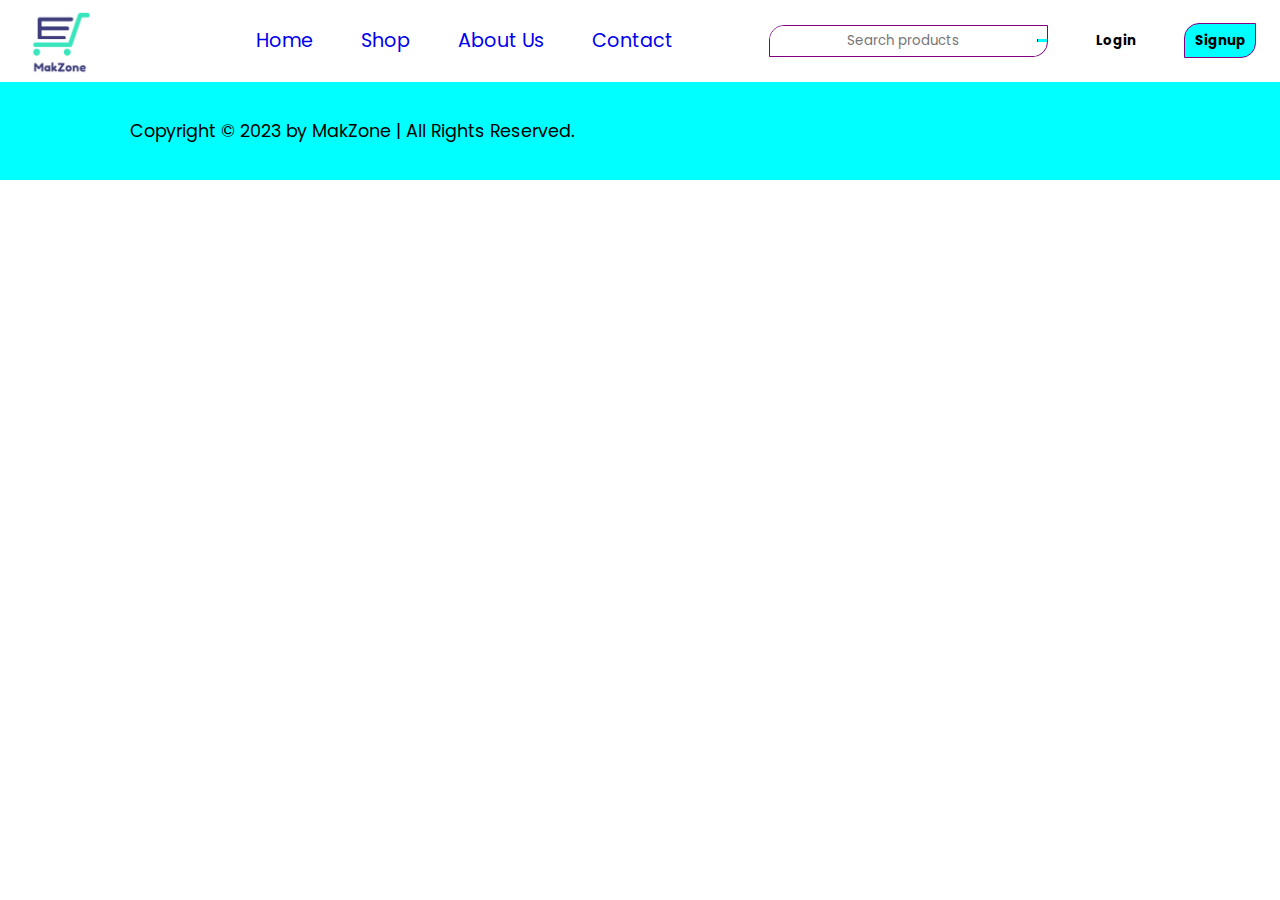
<file: product.html>
<!DOCTYPE html>
<html lang="en">
<head>

    <meta charset="UTF-8">
    <meta http-equiv="X-UA-Compatible" content="IE=edge">
    <meta name="viewport" content="width=device-width, initial-scale=1.0">

    <title>Product Description</title>

    <link rel="stylesheet" href="style.css">

    <link rel="stylesheet" href="https://maxst.icons8.com/vue-static/landings/line-awesome/line-awesome/1.3.0/css/line-awesome.min.css">

</head>
<body>

    <div class="header-el">

        <img class="header logo" src="images/MakZone.png" alt=""> 
        <div class="header navbar">
            <a href="index.html" class="nav">Home</a>
            <a href="shop.html" class="nav">Shop</a>
            <a href="about.html" class="nav">About Us</a>
            <a href="contact.html" class="nav">Contact</a>
            <i class="las icon la-shopping-cart"></i>
            <div class="searchBar">
                <input class="header search" placeholder="Search products">
                <i class="las icon la-search"></i>
            </div>
            <button class="login">Login</button>
            <button class="btn Signup">Signup</button>
        </div>

    </div>   
    
    <div class="footer-el">
        
        <p>Copyright &copy; 2023 by MakZone | All Rights Reserved.</p>
        <div class="footer socialMedia">
            <i class="lab icon sm la-facebook-f"></i>
            <i class="lab icon sm la-instagram"></i>
            <i class="lab icon sm la-linkedin"></i>
            <i class="lab icon sm la-twitter"></i>
        </div>
    </div>

</body>
</html>
</file>
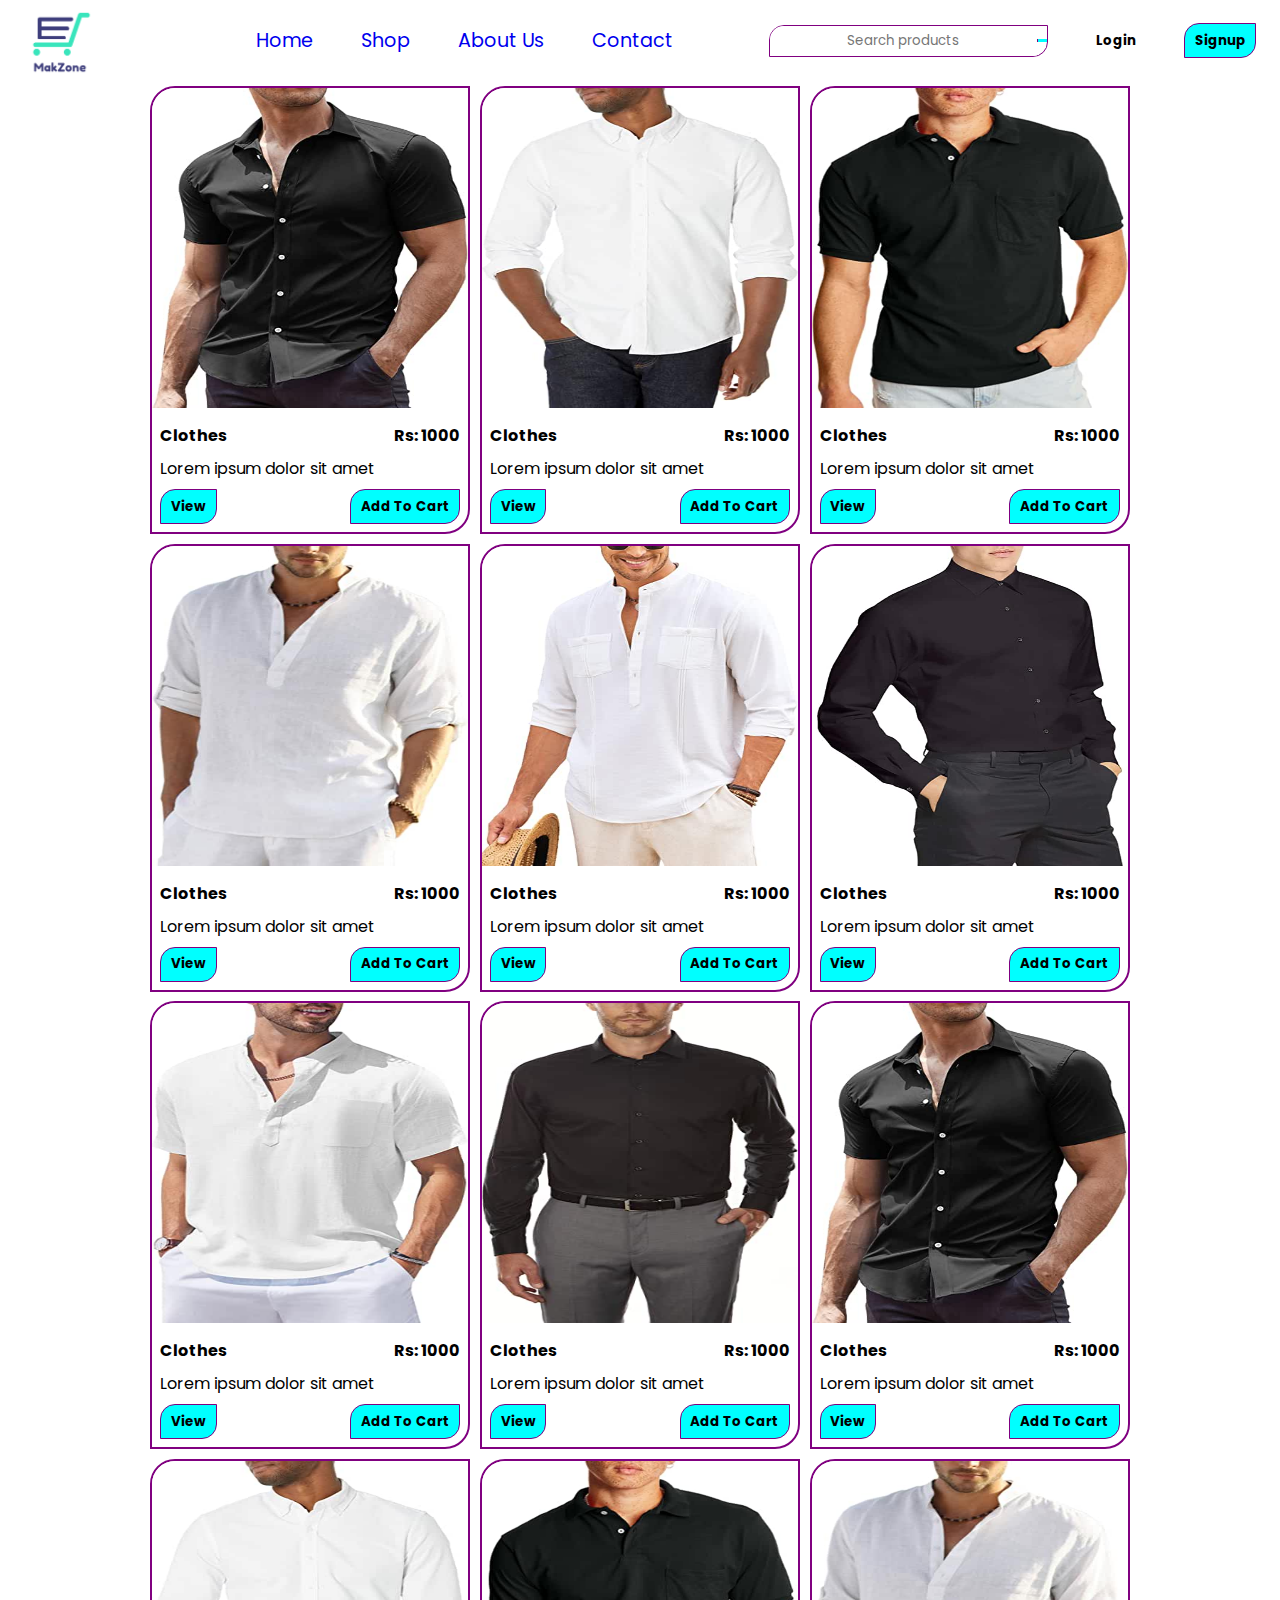
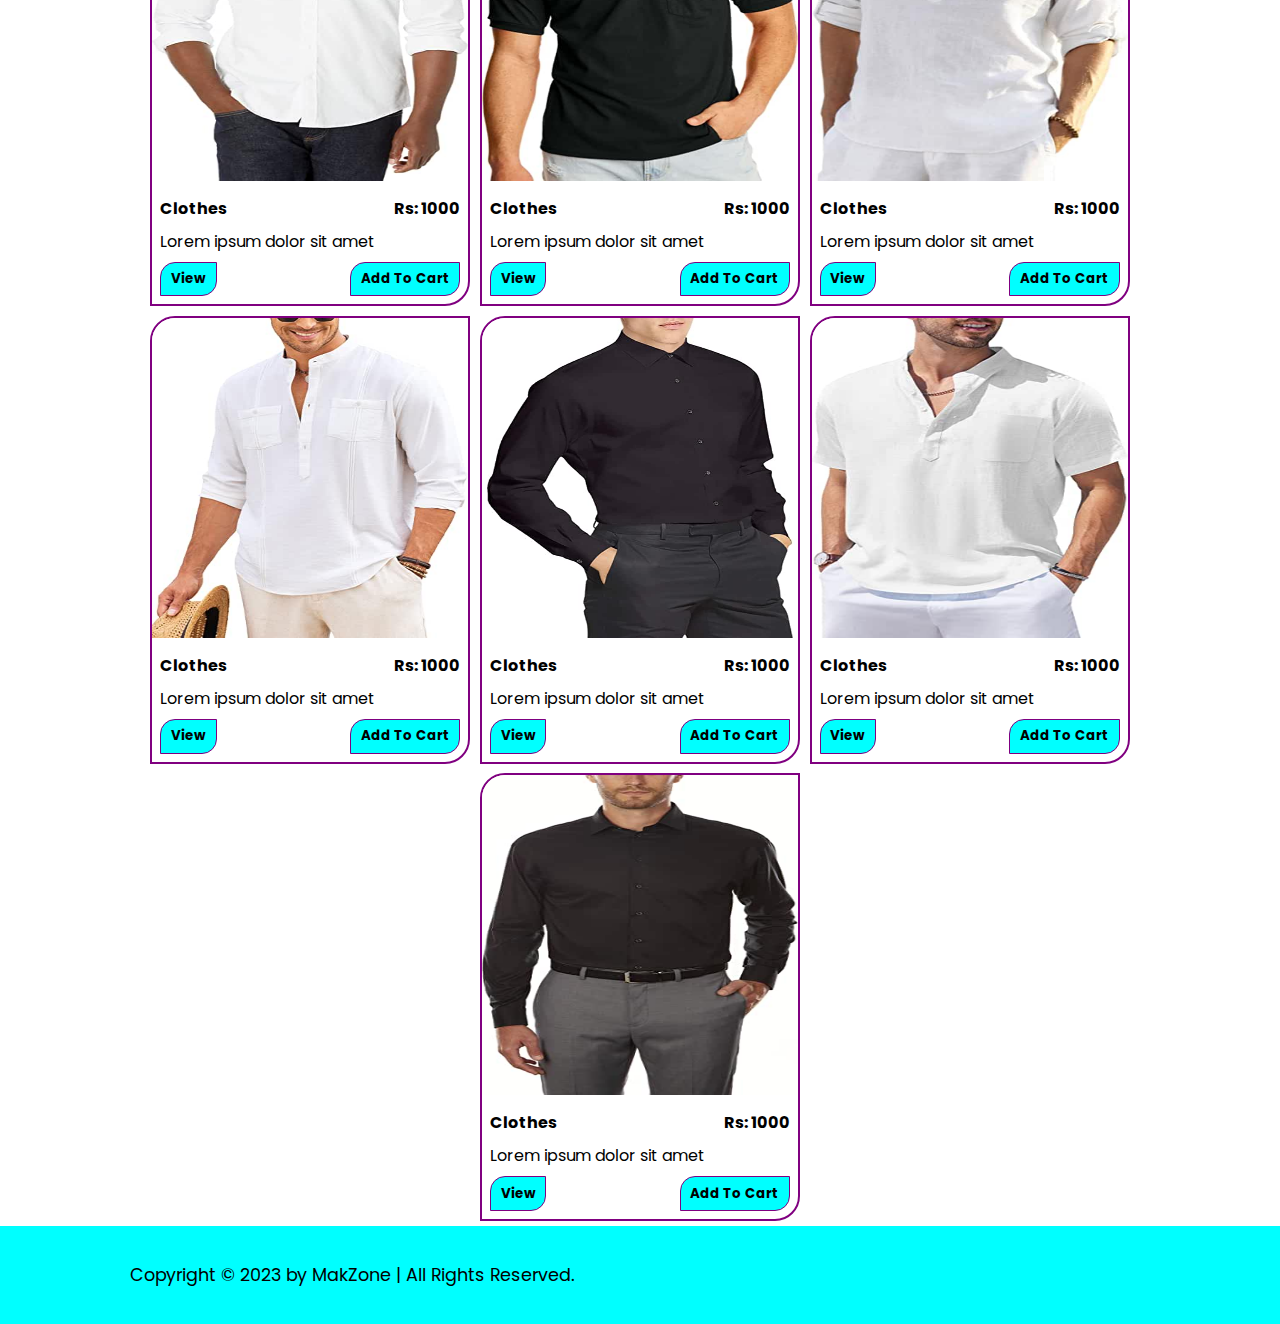
<file: shop.html>
<!DOCTYPE html>
<html lang="en">
<head>

    <meta charset="UTF-8">
    <meta http-equiv="X-UA-Compatible" content="IE=edge">
    <meta name="viewport" content="width=device-width, initial-scale=1.0">

    <title>Shop</title>

    <link rel="stylesheet" href="style.css">

    <link rel="stylesheet" href="https://maxst.icons8.com/vue-static/landings/line-awesome/line-awesome/1.3.0/css/line-awesome.min.css">

</head>
<body>

    <div class="header-el">

        <img class="header logo" src="images/MakZone.png" alt=""> 
        <div class="header navbar">
            <a href="index.html" class="nav">Home</a>
            <a href="shop.html" class="nav">Shop</a>
            <a href="about.html" class="nav">About Us</a>
            <a href="contact.html" class="nav">Contact</a>
            <i class="las icon la-shopping-cart"></i>
            <div class="searchBar">
                <input class="header search" placeholder="Search products">
                <i class="las icon la-search"></i>
            </div>
            <button class="login">Login</button>
            <button class="btn Signup">Signup</button>
        </div>

    </div>   

    <div class="main-el">

        <div class="main featured">

            <div class="mainFeatured img1">
                <div class="imgitem">
                    <img class="item" src="images/5.jpg" alt=""> 
                </div>
                <div class="imgText">
                    <div class="headline">
                        <h4>Clothes</h4>
                        <strong>Rs: 1000</strong>
                    </div>
                    <p class="summary">Lorem ipsum dolor sit amet</p>
                    <div class="cardBottom">
                        <button class="btn cardBtn">View</button>
                        <button class="button btn addtoCart">Add To Cart</button>
                    </div>
                </div>
            </div>

            <div class="mainFeatured img2">
                <div class="imgitem">
                    <img class="item" src="images/3.jpg" alt=""> 
                </div>
                <div class="imgText">
                    <div class="headline">
                        <h4>Clothes</h4>
                        <strong>Rs: 1000</strong>
                    </div>
                    <p class="summary">Lorem ipsum dolor sit amet</p>
                    <div class="cardBottom">
                        <button class="btn cardBtn">View</button>
                        <button class="button btn addtoCart">Add To Cart</button>
                    </div>
                </div>
            </div>

            <div class="mainFeatured img3">
                <div class="imgitem">
                    <img class="item" src="images/2.jpg" alt=""> 
                </div>
                <div class="imgText">
                    <div class="headline">
                        <h4>Clothes</h4>
                        <strong>Rs: 1000</strong>
                    </div>
                    <p class="summary">Lorem ipsum dolor sit amet</p>
                    <div class="cardBottom">
                        <button class="btn cardBtn">View</button>
                        <button class="button btn addtoCart">Add To Cart</button>
                    </div>
                </div>
            </div>

            <div class="mainFeatured img4">
                <div class="imgitem">
                    <img class="item" src="images/4.jpg" alt=""> 
                </div>
                <div class="imgText">
                    <div class="headline">
                        <h4>Clothes</h4>
                        <strong>Rs: 1000</strong>
                    </div>
                    <p class="summary">Lorem ipsum dolor sit amet</p>
                    <div class="cardBottom">
                        <button class="btn cardBtn">View</button>
                        <button class="button btn addtoCart">Add To Cart</button>
                    </div>
                </div>
            </div>

            <div class="mainFeatured img5">
                <div class="imgitem">
                    <img class="item" src="images/6.jpg" alt=""> 
                </div>
                <div class="imgText">
                    <div class="headline">
                        <h4>Clothes</h4>
                        <strong>Rs: 1000</strong>
                    </div>
                    <p class="summary">Lorem ipsum dolor sit amet</p>
                    <div class="cardBottom">
                        <button class="btn cardBtn">View</button>
                        <button class="button btn addtoCart">Add To Cart</button>
                    </div>
                </div>
            </div>

            <div class="mainFeatured img6">
                <div class="imgitem">
                    <img class="item" src="images/1.jpg" alt=""> 
                </div>
                <div class="imgText">
                    <div class="headline">
                        <h4>Clothes</h4>
                        <strong>Rs: 1000</strong>
                    </div>
                    <p class="summary">Lorem ipsum dolor sit amet</p>
                    <div class="cardBottom">
                        <button class="btn cardBtn">View</button>
                        <button class="button btn addtoCart">Add To Cart</button>
                    </div>
                </div>
            </div>

            <div class="mainFeatured img7">
                <div class="imgitem">
                    <img class="item" src="images/7.jpg" alt=""> 
                </div>
                <div class="imgText">
                    <div class="headline">
                        <h4>Clothes</h4>
                        <strong>Rs: 1000</strong>
                    </div>
                    <p class="summary">Lorem ipsum dolor sit amet</p>
                    <div class="cardBottom">
                        <button class="btn cardBtn">View</button>
                        <button class="button btn addtoCart">Add To Cart</button>
                    </div>
                </div>
            </div>
            
            <div class="mainFeatured img8">
                <div class="imgitem">
                    <img class="item" src="images/8.jpg" alt=""> 
                </div>
                <div class="imgText">
                    <div class="headline">
                        <h4>Clothes</h4>
                        <strong>Rs: 1000</strong>
                    </div>
                    <p class="summary">Lorem ipsum dolor sit amet</p>
                    <div class="cardBottom">
                        <button class="btn cardBtn">View</button>
                        <button class="button btn addtoCart">Add To Cart</button>
                    </div>
                </div>
            </div>
            
            <div class="mainFeatured img1">
                <div class="imgitem">
                    <img class="item" src="images/5.jpg" alt=""> 
                </div>
                <div class="imgText">
                    <div class="headline">
                        <h4>Clothes</h4>
                        <strong>Rs: 1000</strong>
                    </div>
                    <p class="summary">Lorem ipsum dolor sit amet</p>
                    <div class="cardBottom">
                        <button class="btn cardBtn">View</button>
                        <button class="button btn addtoCart">Add To Cart</button>
                    </div>
                </div>
            </div>

            <div class="mainFeatured img2">
                <div class="imgitem">
                    <img class="item" src="images/3.jpg" alt=""> 
                </div>
                <div class="imgText">
                    <div class="headline">
                        <h4>Clothes</h4>
                        <strong>Rs: 1000</strong>
                    </div>
                    <p class="summary">Lorem ipsum dolor sit amet</p>
                    <div class="cardBottom">
                        <button class="btn cardBtn">View</button>
                        <button class="button btn addtoCart">Add To Cart</button>
                    </div>
                </div>
            </div>

            <div class="mainFeatured img3">
                <div class="imgitem">
                    <img class="item" src="images/2.jpg" alt=""> 
                </div>
                <div class="imgText">
                    <div class="headline">
                        <h4>Clothes</h4>
                        <strong>Rs: 1000</strong>
                    </div>
                    <p class="summary">Lorem ipsum dolor sit amet</p>
                    <div class="cardBottom">
                        <button class="btn cardBtn">View</button>
                        <button class="button btn addtoCart">Add To Cart</button>
                    </div>
                </div>
            </div>

            <div class="mainFeatured img4">
                <div class="imgitem">
                    <img class="item" src="images/4.jpg" alt=""> 
                </div>
                <div class="imgText">
                    <div class="headline">
                        <h4>Clothes</h4>
                        <strong>Rs: 1000</strong>
                    </div>
                    <p class="summary">Lorem ipsum dolor sit amet</p>
                    <div class="cardBottom">
                        <button class="btn cardBtn">View</button>
                        <button class="button btn addtoCart">Add To Cart</button>
                    </div>
                </div>
            </div>

            <div class="mainFeatured img5">
                <div class="imgitem">
                    <img class="item" src="images/6.jpg" alt=""> 
                </div>
                <div class="imgText">
                    <div class="headline">
                        <h4>Clothes</h4>
                        <strong>Rs: 1000</strong>
                    </div>
                    <p class="summary">Lorem ipsum dolor sit amet</p>
                    <div class="cardBottom">
                        <button class="btn cardBtn">View</button>
                        <button class="button btn addtoCart">Add To Cart</button>
                    </div>
                </div>
            </div>

            <div class="mainFeatured img6">
                <div class="imgitem">
                    <img class="item" src="images/1.jpg" alt=""> 
                </div>
                <div class="imgText">
                    <div class="headline">
                        <h4>Clothes</h4>
                        <strong>Rs: 1000</strong>
                    </div>
                    <p class="summary">Lorem ipsum dolor sit amet</p>
                    <div class="cardBottom">
                        <button class="btn cardBtn">View</button>
                        <button class="button btn addtoCart">Add To Cart</button>
                    </div>
                </div>
            </div>

            <div class="mainFeatured img7">
                <div class="imgitem">
                    <img class="item" src="images/7.jpg" alt=""> 
                </div>
                <div class="imgText">
                    <div class="headline">
                        <h4>Clothes</h4>
                        <strong>Rs: 1000</strong>
                    </div>
                    <p class="summary">Lorem ipsum dolor sit amet</p>
                    <div class="cardBottom">
                        <button class="btn cardBtn">View</button>
                        <button class="button btn addtoCart">Add To Cart</button>
                    </div>
                </div>
            </div>
            
            <div class="mainFeatured img8">
                <div class="imgitem">
                    <img class="item" src="images/8.jpg" alt=""> 
                </div>
                <div class="imgText">
                    <div class="headline">
                        <h4>Clothes</h4>
                        <strong>Rs: 1000</strong>
                    </div>
                    <p class="summary">Lorem ipsum dolor sit amet</p>
                    <div class="cardBottom">
                        <button class="btn cardBtn">View</button>
                        <button class="button btn addtoCart">Add To Cart</button>
                    </div>
                </div>
            </div>
        </div>



    </div>

    
    <div class="footer-el">
        
        <p>Copyright &copy; 2023 by MakZone | All Rights Reserved.</p>
        <div class="footer socialMedia">
            <i class="lab icon sm la-facebook-f"></i>
            <i class="lab icon sm la-instagram"></i>
            <i class="lab icon sm la-linkedin"></i>
            <i class="lab icon sm la-twitter"></i>
        </div>
    </div>

</body>
</html>
</file>
<file: style.css>
@import url('https://fonts.googleapis.com/css2?family=Poppins:wght@300;400;500;600;700;800;900&display=swap');

*{
  padding: 0;
  margin: 0;
  box-sizing: border-box;
  list-style: none;
  text-decoration: none;
  overflow-x: hidden;
  font-family: 'Poppins', sans-serif;
  border: none;
}

.header-el{
    display: flex;
    justify-content: center;
    align-items: center;
    gap: 10rem;
    font-size: 1.2rem;
}

.logo{
    height: 4.3rem;
    margin: 0.4rem 0;
    /* padding: ; */
}
.navbar{
    display: flex;
    align-items: center;
    
    gap: 3rem;
}
.search{
    padding: 0.3rem;
    text-align: center;
}

.featured{
    display: flex;
    justify-content: center;
    align-items: center;
    flex-wrap: wrap;
 
    /* height: 15rem; */
    /* width: 20rem; */
}
.item{
    height: 20rem;
    width:100%;
}
.mainFeatured{
    /* height: 20rem; */
    width: 20rem;
    border: 2px solid purple;
    margin: 0.3rem;
    border-top-left-radius: 25px;
    border-bottom-right-radius: 25px;
    /* border-radius: 15px; */
    
}
.searchBar{
    display: flex;
    align-items: center;
    border: 1px solid purple;
    border-top-left-radius: 15px;
    border-bottom-right-radius: 15px;
}
.la-search{
    border-left: 1px solid purple;
    padding: 0.1rem 0.3rem;
    background-color: aqua;
}
.btn{
    background-color: aqua;
    color: black;
    font-weight: bold;
    padding: 0.4rem 0.6rem;
    border: 1.5px solid purple;
    border-top-left-radius: 15px;
    border-bottom-right-radius: 15px;
    /* border-radius: 5px; */
}
.login{
    background-color: white;
    color: black;
    font-weight: bold;
}
.imgText{
    /* background-color: aqua; */
    /* height: 20%; */
    padding: 0.5rem;
}
.cardBottom,.headline{
    display: flex;
    justify-content: space-between;
}
.summary{
    margin: 0.5rem 0;
}

.icon{
    font-size: 2rem;
}
.footer-el{
    display: flex;
    justify-content: center;
    align-items: center;
    gap:35%;
    background-color: aqua;
    font-size: 1.1rem;
    color: black;
    padding: 1.2rem 0;
}
.sm{
    font-size: 2.5rem;
    margin:0 1rem;
}
.shopNow{
    color: black;
}

@media screen and (max-width:1024px) {
    .header-el{
        gap: 5rem;
        font-size: 1.1rem;
    }
    .navbar{
        gap: 1.5rem;
    }
    .footer-el{
        gap:25%;
        font-size: 1rem;
    }
}
@media screen and (max-width:768px) {
     .header-el{
        gap: 1.7rem;
        font-size: 1rem;
    }
    .logo{
        height: 4rem;
        margin: 0.3rem 0;
    }
    .navbar{
        gap: 1rem;
    }
    .searchBar{
        border-top-left-radius: 12px;
        border-bottom-right-radius: 12px;
    }
    .search{
        padding: 0rem;
    }
    .signup{
        font-size: 0.8rem;
        padding: 0.3rem;
        border-top-left-radius: 12px;
        border-bottom-right-radius: 12px;
    }
    .login{
        font-size: 0.8rem;
    } 
    .nav{
        font-size: 0.9rem;
        margin: 0 0.3rem;
    }
    
    .footer-el{
        gap:5%;
        font-size: 1rem;
    }
    .sm{
        font-size: 2.3rem;
        margin:0 0.7rem;
    }
}

@media screen and (max-width:425px) {
    .header-el{
        flex-direction: column;
       gap: 0.5rem;
       font-size: 1rem;
   }
   .logo{
       height: 4rem;
       margin: 0.3rem 0;
   }
   .navbar{
    flex-wrap: wrap;
    /* flex-direction: column; */
       gap: 0.5rem;
       justify-content: center;
       margin-bottom: 1rem;
   }
   
   .footer-el{
       gap:3%;
   }
   .cr{
    padding-left: 1rem;
   }
   .sm{
       font-size: 2.2rem;
       margin: 0;
   }
}
</file>
